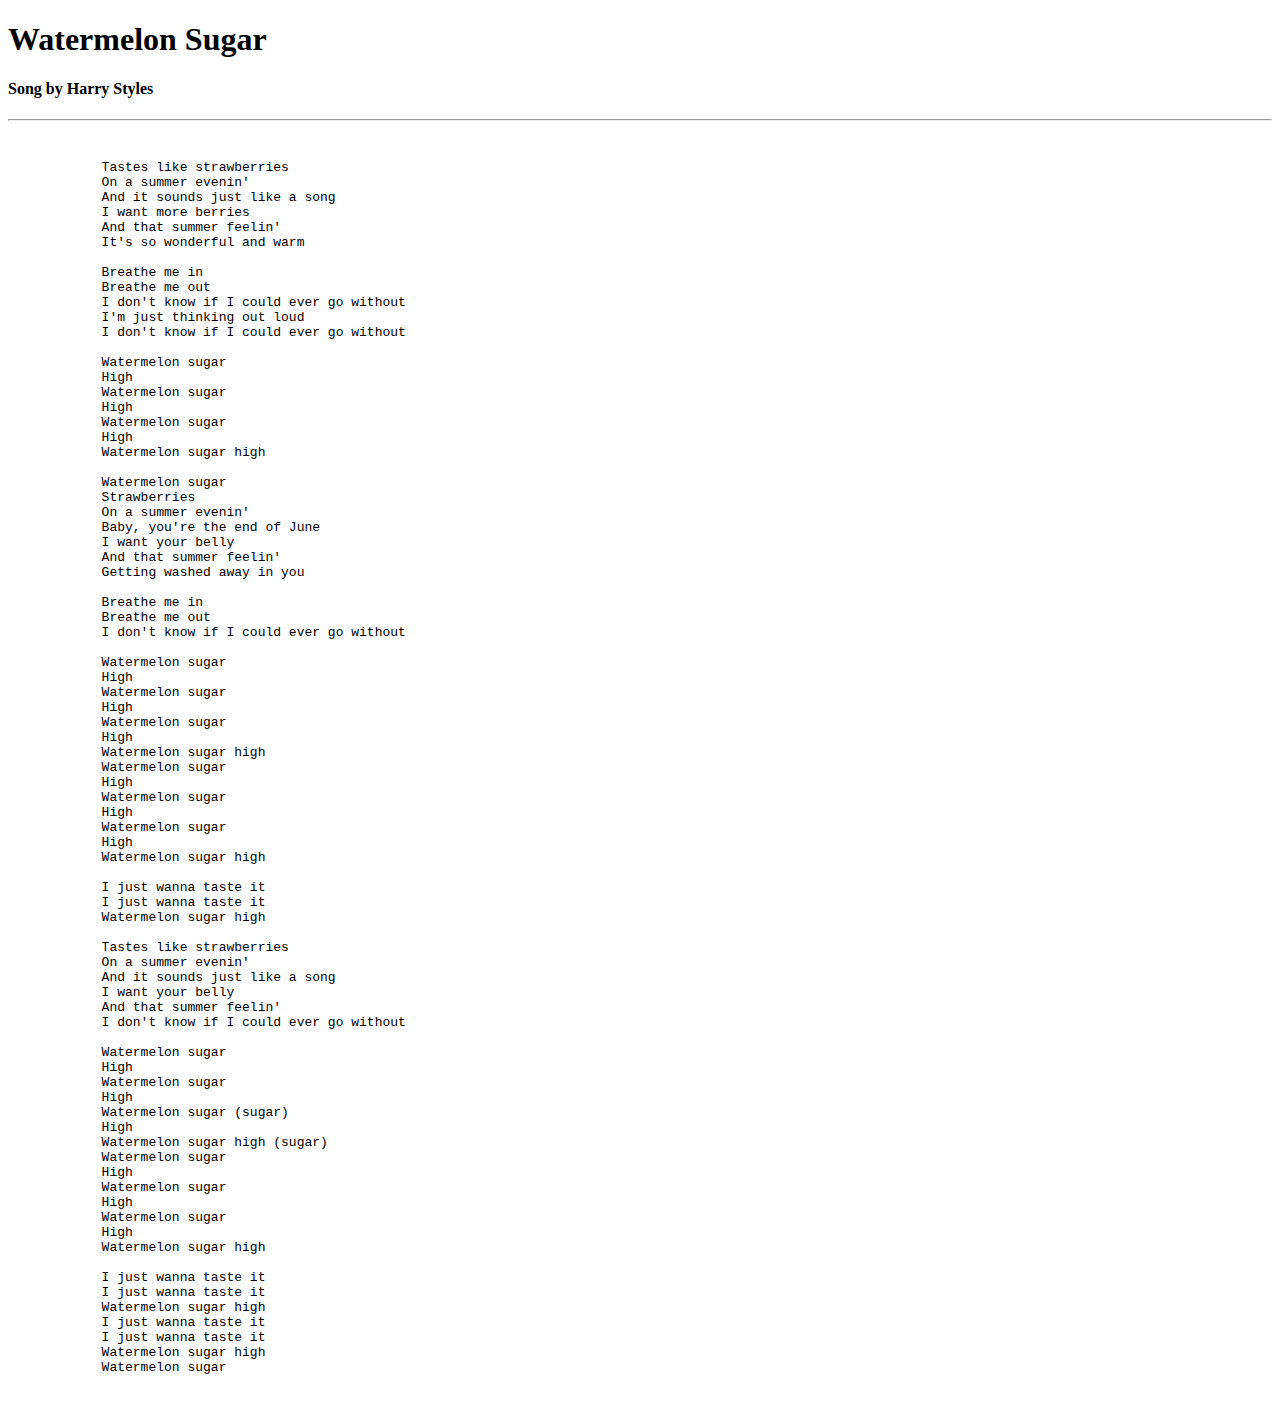
<file: lyrics.html>
<!DOCTYPE html>
<html>
    <head>
        <title>My song lyrics</title>
    </head>  
    <body> 
        <h1>Watermelon Sugar</h1>
        <h4>Song by Harry Styles</h4>
        <hr>
        <br>
        <pre>
            Tastes like strawberries
            On a summer evenin'
            And it sounds just like a song
            I want more berries
            And that summer feelin'
            It's so wonderful and warm

            Breathe me in
            Breathe me out
            I don't know if I could ever go without
            I'm just thinking out loud
            I don't know if I could ever go without

            Watermelon sugar
            High
            Watermelon sugar
            High
            Watermelon sugar
            High
            Watermelon sugar high

            Watermelon sugar
            Strawberries
            On a summer evenin'
            Baby, you're the end of June
            I want your belly
            And that summer feelin'
            Getting washed away in you

            Breathe me in
            Breathe me out
            I don't know if I could ever go without

            Watermelon sugar
            High
            Watermelon sugar
            High
            Watermelon sugar
            High
            Watermelon sugar high
            Watermelon sugar
            High
            Watermelon sugar
            High
            Watermelon sugar
            High
            Watermelon sugar high

            I just wanna taste it
            I just wanna taste it
            Watermelon sugar high

            Tastes like strawberries
            On a summer evenin'
            And it sounds just like a song
            I want your belly
            And that summer feelin'
            I don't know if I could ever go without

            Watermelon sugar
            High
            Watermelon sugar
            High
            Watermelon sugar (sugar)
            High
            Watermelon sugar high (sugar)
            Watermelon sugar
            High
            Watermelon sugar
            High
            Watermelon sugar
            High
            Watermelon sugar high
            
            I just wanna taste it
            I just wanna taste it
            Watermelon sugar high
            I just wanna taste it
            I just wanna taste it
            Watermelon sugar high
            Watermelon sugar
        </pre>    
    </body>     
</html>
</file>
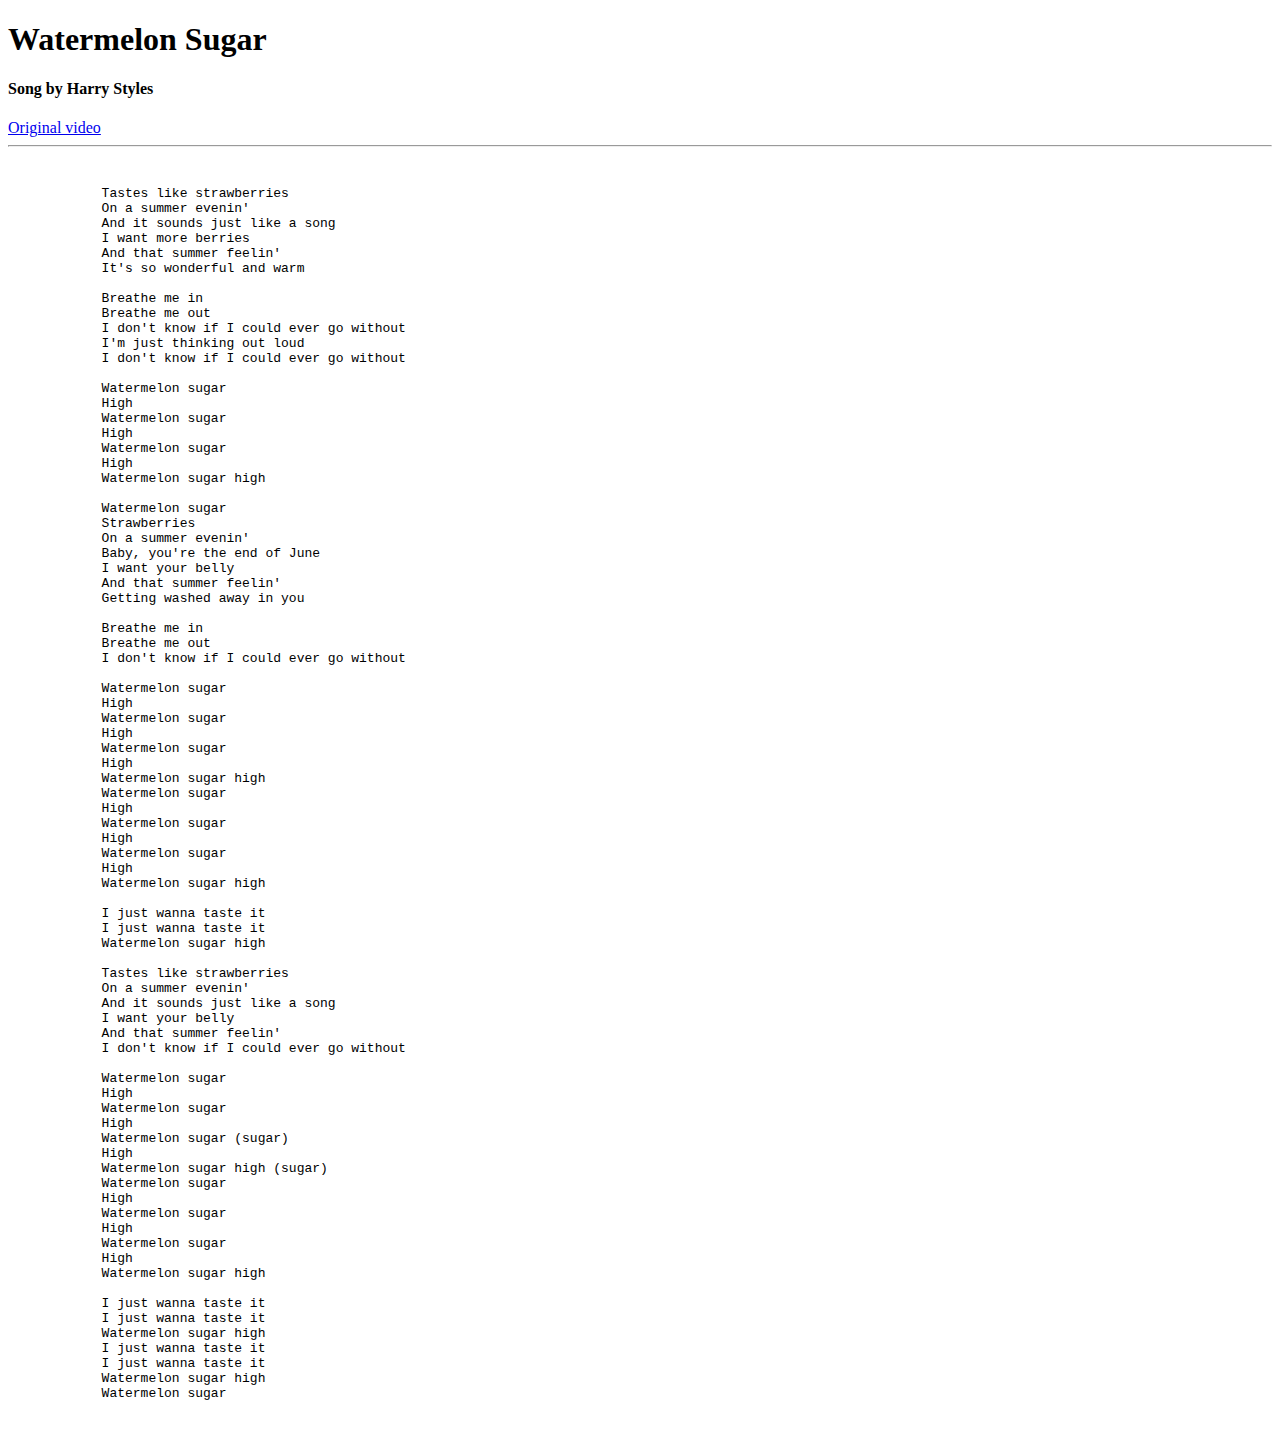
<file: my lyrics.html>
<!DOCTYPE html>
<html>
    <head>
        <title>My song lyrics</title>
    </head>  
    <body> 
        <h1>Watermelon Sugar</h1>
        <h4>Song by Harry Styles</h4>
        <a href="https://youtu.be/E07s5ZYygMg?si=kUEvCtfRwr_V2bc5">
        Original video    
        </a>    
        <hr>
        <br>
        <pre>
            Tastes like strawberries
            On a summer evenin'
            And it sounds just like a song
            I want more berries
            And that summer feelin'
            It's so wonderful and warm

            Breathe me in
            Breathe me out
            I don't know if I could ever go without
            I'm just thinking out loud
            I don't know if I could ever go without

            Watermelon sugar
            High
            Watermelon sugar
            High
            Watermelon sugar
            High
            Watermelon sugar high

            Watermelon sugar
            Strawberries
            On a summer evenin'
            Baby, you're the end of June
            I want your belly
            And that summer feelin'
            Getting washed away in you

            Breathe me in
            Breathe me out
            I don't know if I could ever go without

            Watermelon sugar
            High
            Watermelon sugar
            High
            Watermelon sugar
            High
            Watermelon sugar high
            Watermelon sugar
            High
            Watermelon sugar
            High
            Watermelon sugar
            High
            Watermelon sugar high

            I just wanna taste it
            I just wanna taste it
            Watermelon sugar high

            Tastes like strawberries
            On a summer evenin'
            And it sounds just like a song
            I want your belly
            And that summer feelin'
            I don't know if I could ever go without

            Watermelon sugar
            High
            Watermelon sugar
            High
            Watermelon sugar (sugar)
            High
            Watermelon sugar high (sugar)
            Watermelon sugar
            High
            Watermelon sugar
            High
            Watermelon sugar
            High
            Watermelon sugar high
            
            I just wanna taste it
            I just wanna taste it
            Watermelon sugar high
            I just wanna taste it
            I just wanna taste it
            Watermelon sugar high
            Watermelon sugar
        </pre>    
    </body>     
</html>
</file>
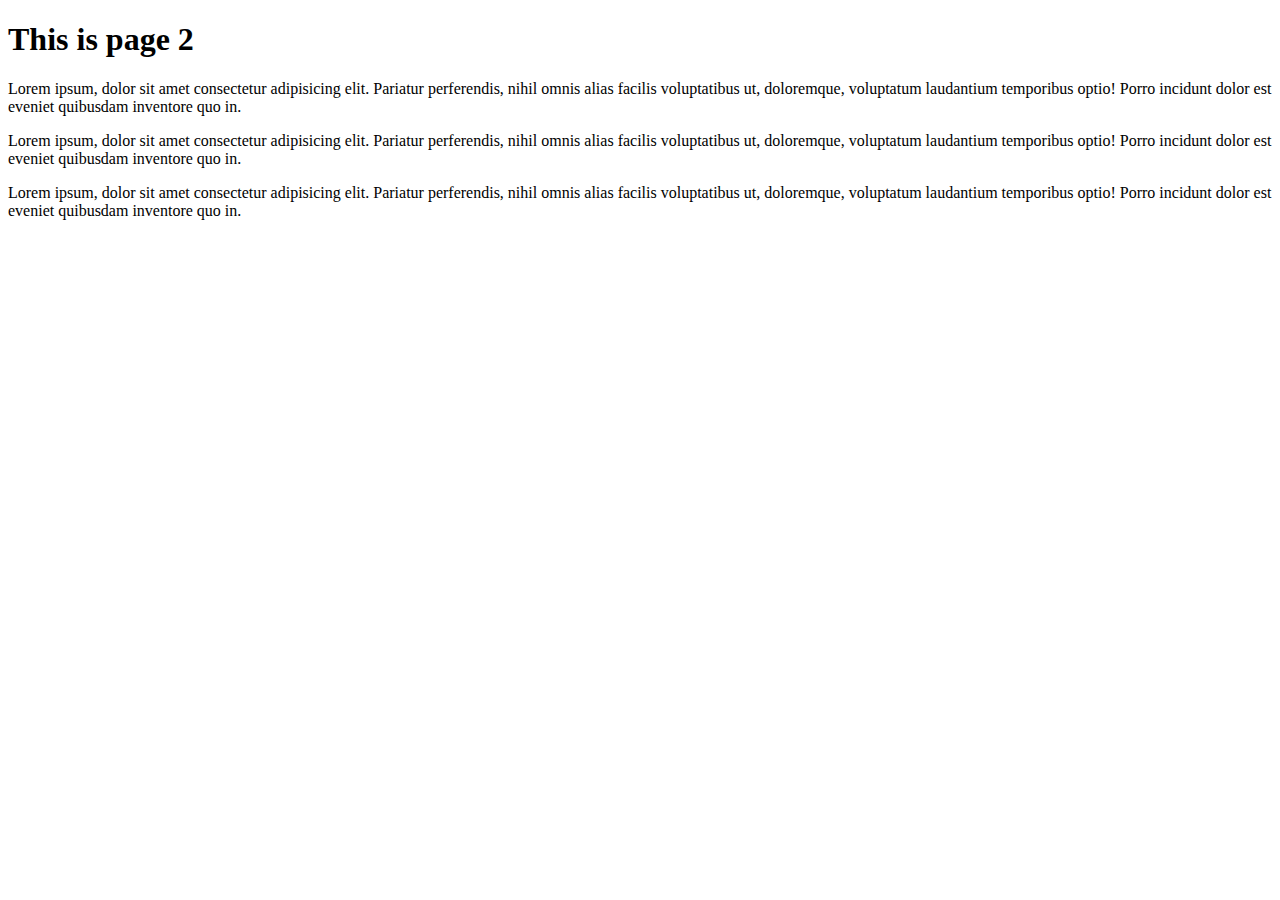
<file: page2.html>
<!DOCTYPE html>
<html lang="en">
<head>
    <meta charset="UTF-8">
    <meta name="viewport" content="width=device-width, initial-scale=1.0">
    <title>Document</title>
    <link rel="stylesheet" href="style.css">
</head>
<body>
    <h1>This is page 2</h1>

<p id="p1" class="odd">Lorem ipsum, dolor sit amet consectetur adipisicing elit. Pariatur perferendis, nihil omnis alias facilis voluptatibus ut, doloremque, voluptatum laudantium temporibus optio! Porro incidunt dolor est eveniet quibusdam inventore quo in.</p>
<p id="p2" class="even">Lorem ipsum, dolor sit amet consectetur adipisicing elit. Pariatur perferendis, nihil omnis alias facilis voluptatibus ut, doloremque, voluptatum laudantium temporibus optio! Porro incidunt dolor est eveniet quibusdam inventore quo in.</p>
<p id="p3" class="odd">Lorem ipsum, dolor sit amet consectetur adipisicing elit. Pariatur perferendis, nihil omnis alias facilis voluptatibus ut, doloremque, voluptatum laudantium temporibus optio! Porro incidunt dolor est eveniet quibusdam inventore quo in.</p>


</body>
</html>
</file>
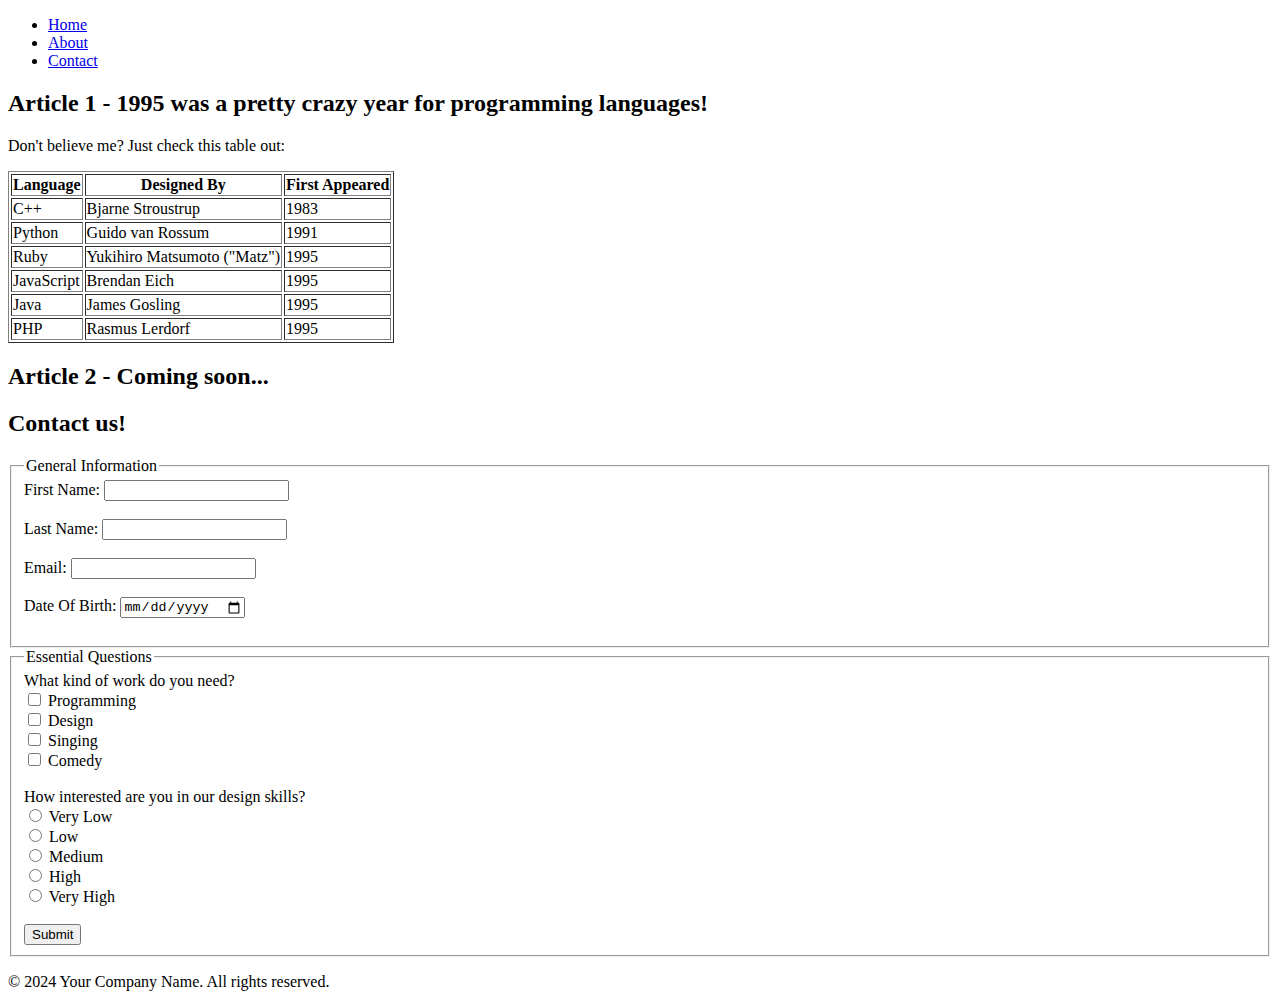
<file: practice.html>
<!DOCTYPE html>
<html lang="en">

<head>
    <meta charset="UTF-8">
    <meta name="viewport" content="width=device-width, initial-scale=1.0">
    <title>Day 7 Challenge</title>
</head>
<body>
    <!-- Header with Navigation -->
    <header>
        <nav>
            <ul>
                <li><a href="#home">Home</a></li>
                <li><a href="#about">About</a></li>
                <li><a href="#contact">Contact</a></li>
            </ul>
        </nav>
    </header>

    <!-- Main Content -->
    <main>
        <!-- Article 1 -->
        <article>
            <h2>Article 1 - 1995 was a pretty crazy year for programming languages!</h2>
            <p>Don't believe me? Just check this table out:</p>
            <table border="1">
                <thead>
                    <tr>
                        <th>Language</th>
                        <th>Designed By</th>
                        <th>First Appeared</th>
                    </tr>
                </thead>
                <tbody>
                    <tr>
                        <td>C++</td>
                        <td>Bjarne Stroustrup</td>
                        <td>1983</td>
                    </tr>
                    <tr>
                        <td>Python</td>
                        <td>Guido van Rossum</td>
                        <td>1991</td>
                    </tr>
                    <tr>
                        <td>Ruby</td>
                        <td>Yukihiro Matsumoto ("Matz")</td>
                        <td>1995</td>
                    </tr>
                    <tr>
                        <td>JavaScript</td>
                        <td>Brendan Eich</td>
                        <td>1995</td>
                    </tr>
                    <tr>
                        <td>Java</td>
                        <td>James Gosling</td>
                        <td>1995</td>
                    </tr>
                    <tr>
                        <td>PHP</td>
                        <td>Rasmus Lerdorf</td>
                        <td>1995</td>
                    </tr>
                </tbody>
            </table>
        </article>

        <!-- Article 2 -->
        <article>
            <h2>Article 2 - Coming soon...</h2>
        </article>

        <!-- Contact Form -->
        <section id="contact">
            <h2>Contact us!</h2>
            <form action="/submit" method="post">
                <fieldset>
                    <legend>General Information</legend>
                    <label for="firstName">First Name:</label>
                    <input type="text" id="firstName" name="firstName" required><br><br>

                    <label for="lastName">Last Name:</label>
                    <input type="text" id="lastName" name="lastName" required><br><br>

                    <label for="email">Email:</label>
                    <input type="email" id="email" name="email" required><br><br>

                    <label for="dob">Date Of Birth:</label>
                    <input type="date" id="dob" name="dob" required><br><br>
                </fieldset>

                <fieldset>
                    <legend>Essential Questions</legend>
                    <label for="work">What kind of work do you need?</label><br>
                    <input type="checkbox" id="programming" name="work" value="Programming">
                    <label for="programming">Programming</label><br>

                    <input type="checkbox" id="design" name="work" value="Design">
                    <label for="design">Design</label><br>

                    <input type="checkbox" id="singing" name="work" value="Singing">
                    <label for="singing">Singing</label><br>

                    <input type="checkbox" id="comedy" name="work" value="Comedy">
                    <label for="comedy">Comedy</label><br><br>

                    <label for="interest">How interested are you in our design skills?</label><br>
                    <input type="radio" id="veryLow" name="interest" value="Very Low">
                    <label for="veryLow">Very Low</label><br>

                    <input type="radio" id="low" name="interest" value="Low">
                    <label for="low">Low</label><br>

                    <input type="radio" id="medium" name="interest" value="Medium">
                    <label for="medium">Medium</label><br>

                    <input type="radio" id="high" name="interest" value="High">
                    <label for="high">High</label><br>

                    <input type="radio" id="veryHigh" name="interest" value="Very High">
                    <label for="veryHigh">Very High</label><br><br>

                    <input type="submit" value="Submit">
                </fieldset>
            </form>
        </section>
    </main>

    <!-- Footer -->
    <footer>
        <p>&copy; 2024 Your Company Name. All rights reserved.</p>
    </footer>
</body>

</html>
</file>
<file: style.css>
#greeting p{
    background-color: hsl(194, 100%, 50%);
    padding: 10px;
    display: none;
}
#greeting:hover p{
    display: block;
}
</file>
